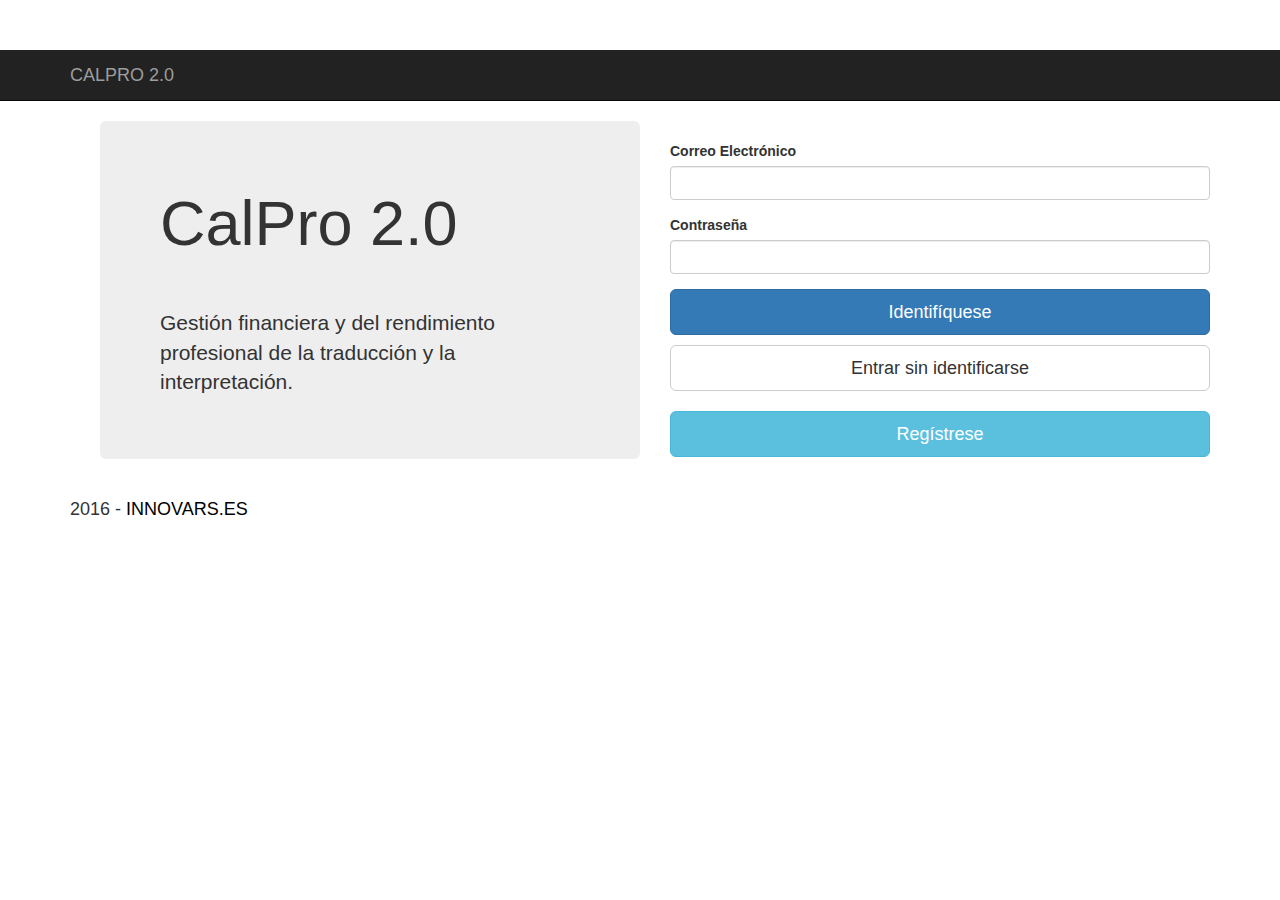
<file: CalPro20-web/index.html>
﻿<!DOCTYPE html>
<html ng-app="Cal2Pro" ng-controller="inicioCtrl">
<head>
    <meta charset="utf-8">
    <meta http-equiv="X-UA-Compatible" content="IE=edge">
    <meta content='width=device-width, initial-scale=1.0, maximum-scale=1.0, user-scalable=0' name='viewport' />

    <title>CALPRO 2.0</title>
    <link rel="stylesheet" href="css/style.css">
    <!-- Incluir Bootstrap -->
    <link rel="stylesheet" href="css/bootstrap.min.css">
    <link href="font-awesome/css/font-awesome.min.css" rel="stylesheet" />
    <!-- Incluir AngularJS -->
    <script src="js/lib/angular.min.js"></script>
    <script src="js/lib/angular-route.min.js"></script>
    <script src="//code.angularjs.org/1.2.19/i18n/angular-locale_es-es.js"></script> <!--Internacionalización, idioma español-->

    <script src="js/lib/jcs-auto-validate.js"></script>
    <link href="js/lib/ui-bootstrap-csp.css" rel="stylesheet" />

    <script src="js/lib/ui-bootstrap-tpls-0.12.0.min.js"></script>
    <!-- Librerias propias para angular -->
    <script src="js/app.js"></script>
    <!--<script src="js/appNav.js"></script>-->

    <!--controladores-->
    <script src="js/config.js"></script>
    <script src="js/inicioCtrl.js"></script>
    <script src="js/gastoCtrl.js"></script>
    <script src="js/gastosCtrl.js"></script>
    <!--<script src="js/cuantoganoallCtrl.js"></script>-->
    <script src="js/cuantoganoCtrl.js"></script>
    <script src="js/usuariosCtrl.js"></script>
    <script src="js/sesionCtrl.js"></script>
    <script src="js/consultasCtrl.js"></script>
    <script src="js/menuCtrl.js"></script>
    <script src="js/horastrabajadasCtrl.js"></script>







</head>

<body>

    <!--MENÚ-->
    <div ng-include="menuSuperior"></div>
    <!--FIN  MENÚ-->
    <!--CONTENIDO-->
    <div class="container ">
        <div ng-view></div>
    </div>
    <!--FIN CONTENIDO-->


</body>
</html>
<footer>
    <!--<div class="container body-content">
        <hr />
        <p>2016 - <a href="http://www.innovars.es" target="_blank"> innovars.es</a></p>
    </div>-->
    <div class="footer-below">
        <div class="container">
            <div class="row">
                <div class="col-lg-12">
                    <h4>2016 - <a href="http://www.innovars.es" target="_blank" class="sincolor"> INNOVARS.ES</a></h4>
                </div>
            </div>
        </div>
    </div>
</footer>
</file>
<file: CalPro20-web/css/style.css>
body {
  padding-top: 50px;
}

a.sincolor {
    color:#000000 !important;
    text-decoration:none;
}
</file>
